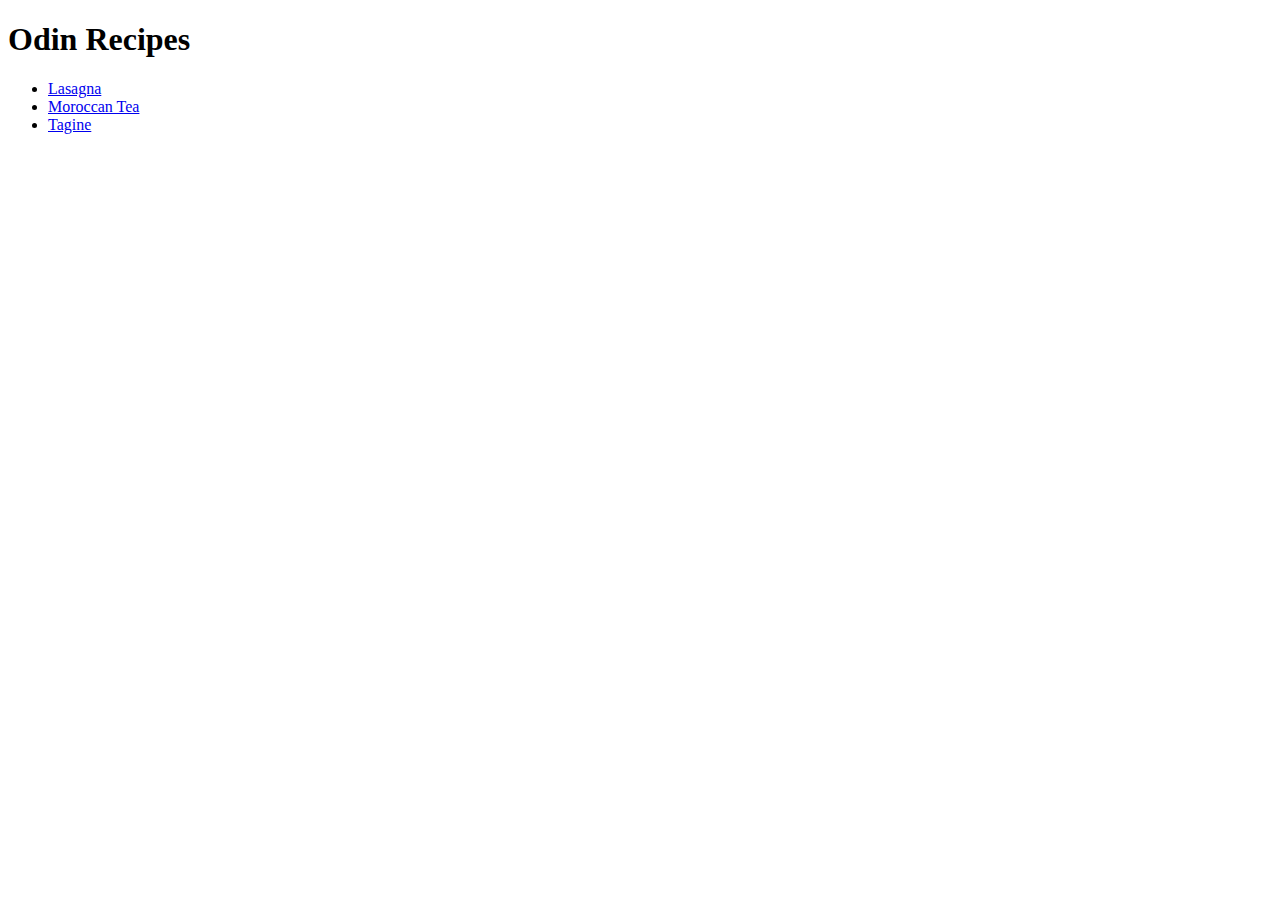
<file: index.html>
<!DOCTYPE html>
<html>
    <head>
        <meta charset="UTF-8">
        <title>Odin Recipes</title>
    </head>

    <body>
        <h1>Odin Recipes</h1>
        <ul>
            <li><a href="./recipes/lasagna.html">Lasagna</a></li>
            <li><a href="./recipes/MoroccanTea.html">Moroccan Tea</a></li>
            <li><a href="./recipes/Tagine.html">Tagine</a></li>
        </ul>
    </body>
</html>
</file>
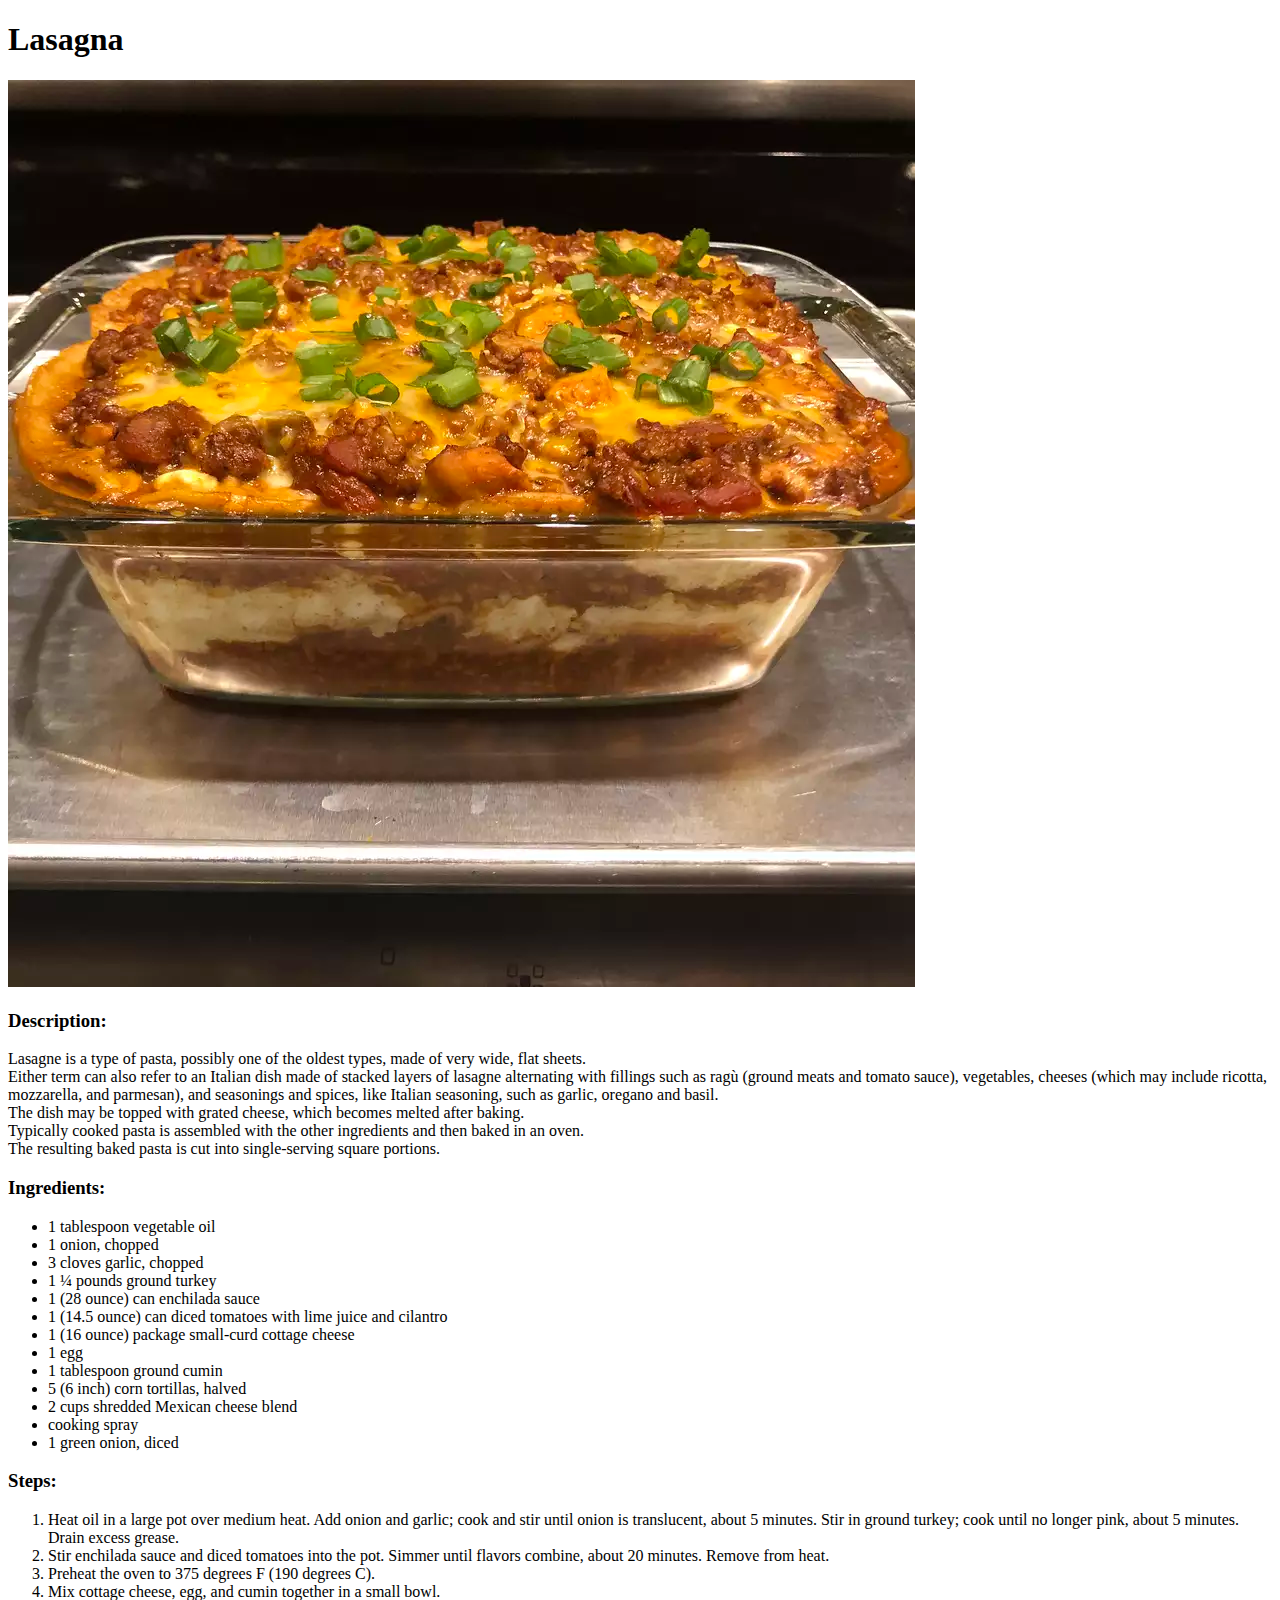
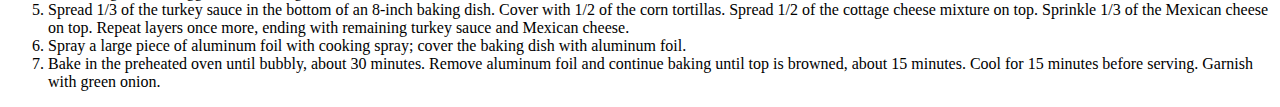
<file: recipes/lasagna.html>
<!DOCTYPE html>
<html>
    <head>
        <meta charset="UTF-8">
        <title><em>Lasagna</em></title>
    </head>

    <body>
        <h1>Lasagna</h1>
        <img src="./lasagna.webp" alt="Lasagna">
        <h3>Description:</h3>
        <p>
            Lasagne is a type of pasta, possibly one of the oldest types, made of very wide, flat sheets.<br>Either term can also refer to an Italian dish made of stacked layers of lasagne alternating with fillings such as ragù (ground meats and tomato sauce), vegetables, cheeses (which may include ricotta, mozzarella, and parmesan), and seasonings and spices, like Italian seasoning, such as garlic, oregano and basil.<br>The dish may be topped with grated cheese, which becomes melted after baking.<br>Typically cooked pasta is assembled with the other ingredients and then baked in an oven.<br>The resulting baked pasta is cut into single-serving square portions.
        </p>
        <h3>Ingredients:</h3>
        <ul>
            <li>1 tablespoon vegetable oil</li>
            <li>1 onion, chopped</li>
            <li>3 cloves garlic, chopped</li>
            <li>1 ¼ pounds ground turkey</li>
            <li>1 (28 ounce) can enchilada sauce</li>
            <li>1 (14.5 ounce) can diced tomatoes with lime juice and cilantro</li>
            <li>1 (16 ounce) package small-curd cottage cheese</li>
            <li>1 egg</li>
            <li>1 tablespoon ground cumin</li>
            <li>5 (6 inch) corn tortillas, halved</li>
            <li>2 cups shredded Mexican cheese blend</li>
            <li>cooking spray</li>
            <li>1 green onion, diced</li>
        </ul>
        <h3>Steps:</h3>
        <ol>
            <li>Heat oil in a large pot over medium heat. Add onion and garlic; cook and stir until onion is translucent, about 5 minutes. Stir in ground turkey; cook until no longer pink, about 5 minutes. Drain excess grease.</li>
            <li>Stir enchilada sauce and diced tomatoes into the pot. Simmer until flavors combine, about 20 minutes. Remove from heat.</li>
            <li>Preheat the oven to 375 degrees F (190 degrees C).</li>
            <li>Mix cottage cheese, egg, and cumin together in a small bowl.</li>
            <li>Spread 1/3 of the turkey sauce in the bottom of an 8-inch baking dish. Cover with 1/2 of the corn tortillas. Spread 1/2 of the cottage cheese mixture on top. Sprinkle 1/3 of the Mexican cheese on top. Repeat layers once more, ending with remaining turkey sauce and Mexican cheese.</li>
            <li>Spray a large piece of aluminum foil with cooking spray; cover the baking dish with aluminum foil.</li>
            <li>Bake in the preheated oven until bubbly, about 30 minutes. Remove aluminum foil and continue baking until top is browned, about 15 minutes. Cool for 15 minutes before serving. Garnish with green onion.</li>
        </ol>
    </body>
</html>
</file>
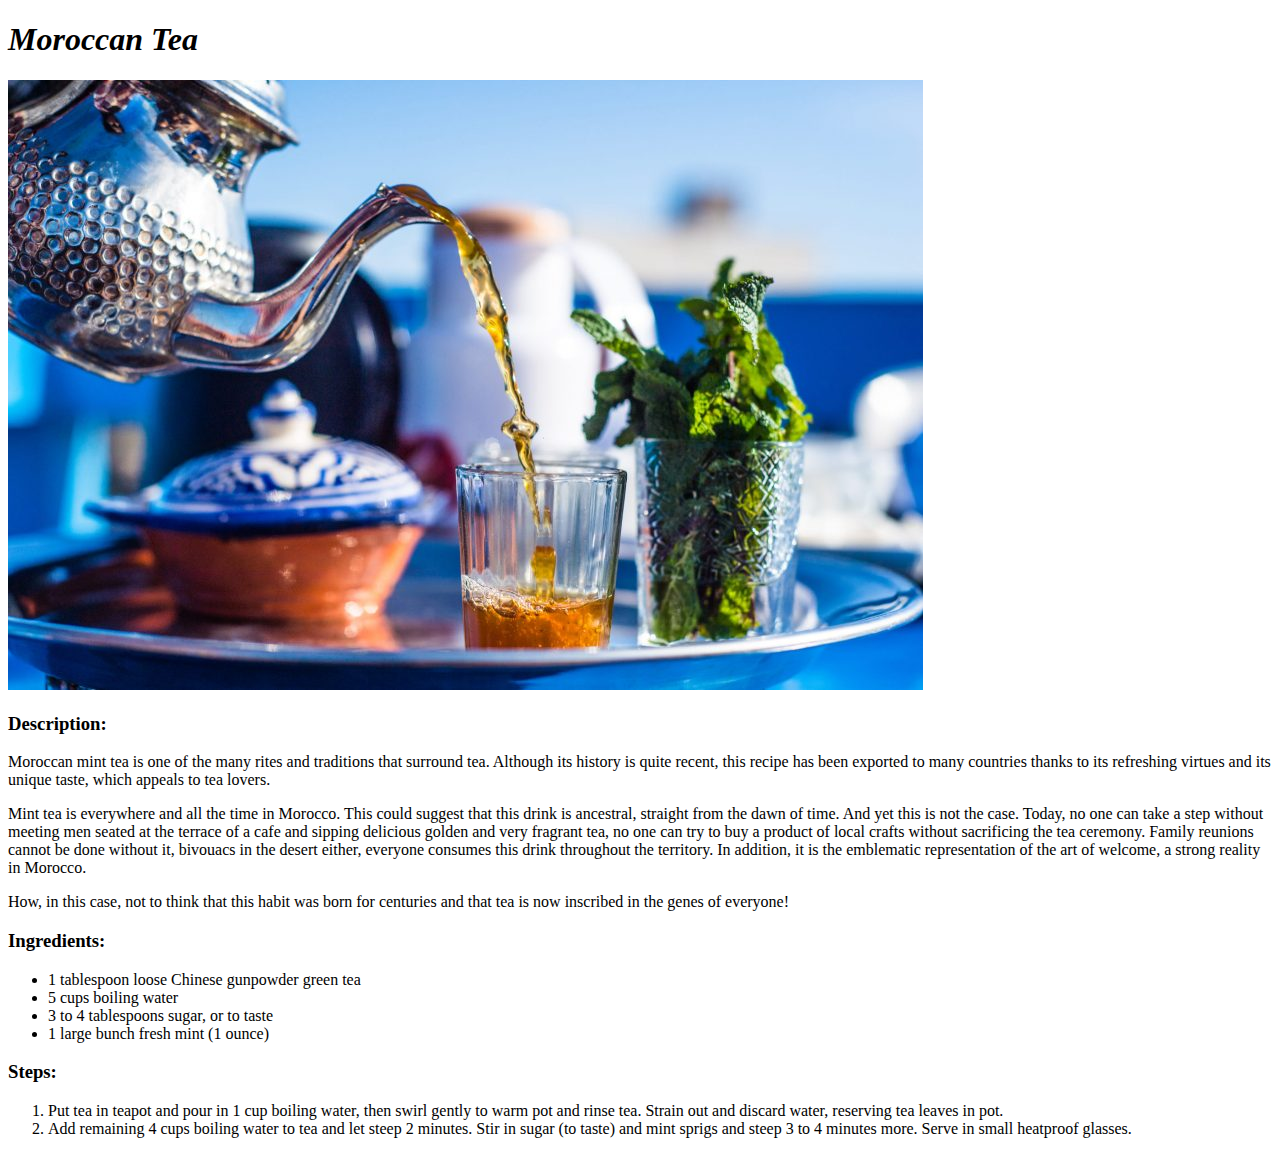
<file: recipes/MoroccanTea.html>
<!DOCTYPE html>
<html>
    <head>
        <meta charset="UTF-8">
        <title>Moroccan Tea</title>
    </head>

    <body>
        <h1><em>Moroccan Tea</em></h1>
        <img src="./MoroccanTea.jpg" alt="Moroccan Tea">

        <h3>Description:</h3>
        <p>
            Moroccan mint tea is one of the many rites and traditions that surround tea. Although its history is quite recent, this recipe has been exported to many countries thanks to its refreshing virtues and its unique taste, which appeals to tea lovers.
        </p>
        <p>
            Mint tea is everywhere and all the time in Morocco. This could suggest that this drink is ancestral, straight from the dawn of time. And yet this is not the case. Today, no one can take a step without meeting men seated at the terrace of a cafe and sipping delicious golden and very fragrant tea, no one can try to buy a product of local crafts without sacrificing the tea ceremony. Family reunions cannot be done without it, bivouacs in the desert either, everyone consumes this drink throughout the territory. In addition, it is the emblematic representation of the art of welcome, a strong reality in Morocco.
        </p>
        <p>
            How, in this case, not to think that this habit was born for centuries and that tea is now inscribed in the genes of everyone!
        </p>

        <h3>Ingredients:</h3>
        <ul>
            <li>1 tablespoon loose Chinese gunpowder green tea</li>
            <li>5 cups boiling water</li>
            <li>3 to 4 tablespoons sugar, or to taste</li>
            <li>1 large bunch fresh mint (1 ounce)</li>
        </ul>

        <h3>Steps:</h3>
        <ol>
            <li>Put tea in teapot and pour in 1 cup boiling water, then swirl gently to warm pot and rinse tea. Strain out and discard water, reserving tea leaves in pot.</li>
            <li>Add remaining 4 cups boiling water to tea and let steep 2 minutes. Stir in sugar (to taste) and mint sprigs and steep 3 to 4 minutes more. Serve in small heatproof glasses.</li>
        </ol>
    </body>
</html>
</file>
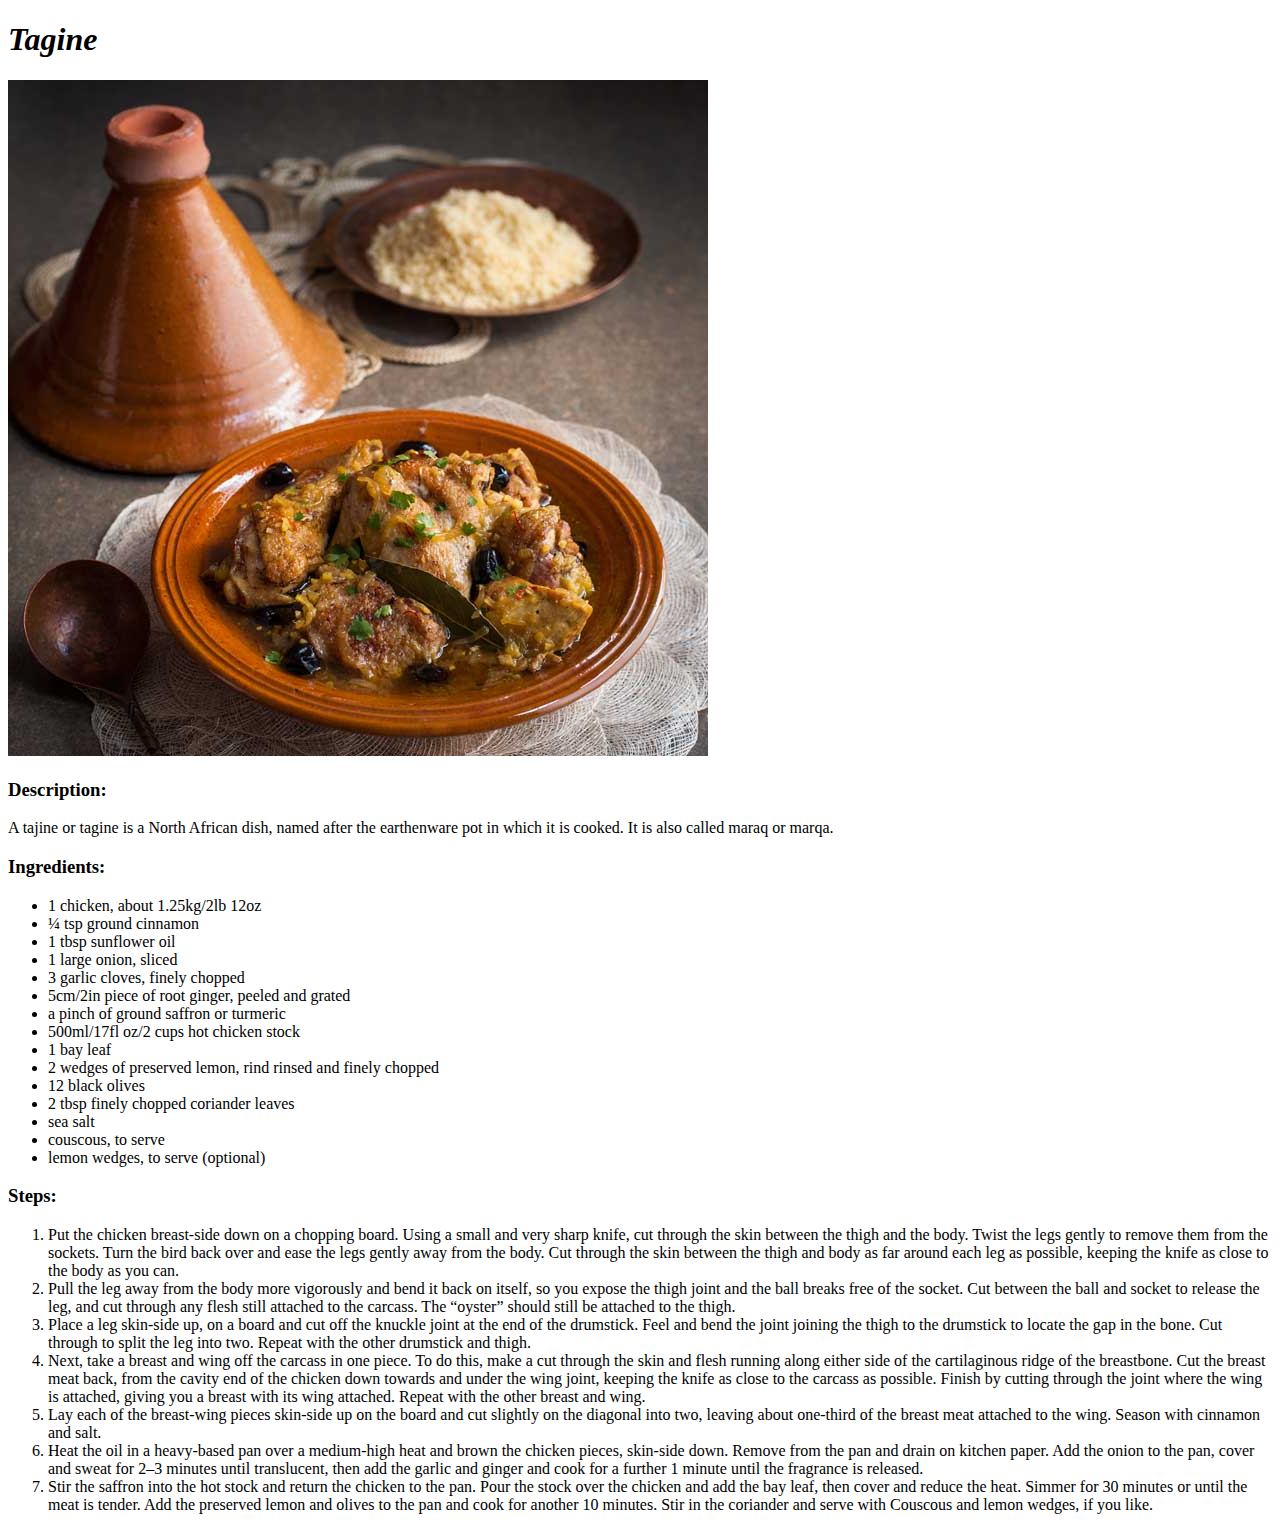
<file: recipes/Tagine.html>
<!DOCTYPE html>
<html>
    <head>
        <meta charset="UTF-8">
        <title>Tagine</title>
    </head>

    <body>
        <h1><em>Tagine</em></h1>
        <img src="./Tagine.jpg" alt="Tagine">

        <h3>Description:</h3>
        <p>
            A tajine or tagine is a North African dish, named after the earthenware pot in which it is cooked. It is also called maraq or marqa.
        </p>

        <h3>Ingredients:</h3>
        <ul>
            <li>1 chicken, about 1.25kg/2lb 12oz</li>
            <li>¼ tsp ground cinnamon</li>
            <li>1 tbsp sunflower oil</li>
            <li>1 large onion, sliced</li>
            <li>3 garlic cloves, finely chopped</li>
            <li>5cm/2in piece of root ginger, peeled and grated</li>
            <li>a pinch of ground saffron or turmeric</li>
            <li>500ml/17fl oz/2 cups hot chicken stock</li>
            <li>1 bay leaf</li>
            <li>2 wedges of preserved lemon, rind rinsed and finely chopped</li>
            <li>12 black olives</li>
            <li>2 tbsp finely chopped coriander leaves</li>
            <li>sea salt</li>
            <li>couscous, to serve</li>
            <li>lemon wedges, to serve (optional)</li>
        </ul>

        <h3>Steps:</h3>
        <ol>
            <li>Put the chicken breast-side down on a chopping board. Using a small and very sharp knife, cut through the skin between the thigh and the body. Twist the legs gently to remove them from the sockets. Turn the bird back over and ease the legs gently away from the body. Cut through the skin between the thigh and body as far around each leg as possible, keeping the knife as close to the body as you can.</li>
            <li>Pull the leg away from the body more vigorously and bend it back on itself, so you expose the thigh joint and the ball breaks free of the socket. Cut between the ball and socket to release the leg, and cut through any flesh still attached to the carcass. The “oyster” should still be attached to the thigh.</li>
            <li>Place a leg skin-side up, on a board and cut off the knuckle joint at the end of the drumstick. Feel and bend the joint joining the thigh to the drumstick to locate the gap in the bone. Cut through to split the leg into two. Repeat with the other drumstick and thigh.</li>
            <li>Next, take a breast and wing off the carcass in one piece. To do this, make a cut through the skin and flesh running along either side of the cartilaginous ridge of the breastbone. Cut the breast meat back, from the cavity end of the chicken down towards and under the wing joint, keeping the knife as close to the carcass as possible. Finish by cutting through the joint where the wing is attached, giving you a breast with its wing attached. Repeat with the other breast and wing.</li>
            <li>Lay each of the breast-wing pieces skin-side up on the board and cut slightly on the diagonal into two, leaving about one-third of the breast meat attached to the wing. Season with cinnamon and salt.</li>
            <li>Heat the oil in a heavy-based pan over a medium-high heat and brown the chicken pieces, skin-side down. Remove from the pan and drain on kitchen paper. Add the onion to the pan, cover and sweat for 2–3 minutes until translucent, then add the garlic and ginger and cook for a further 1 minute until the fragrance is released.</li>
            <li>Stir the saffron into the hot stock and return the chicken to the pan. Pour the stock over the chicken and add the bay leaf, then cover and reduce the heat. Simmer for 30 minutes or until the meat is tender. Add the preserved lemon and olives to the pan and cook for another 10 minutes. Stir in the coriander and serve with Couscous and lemon wedges, if you like.</li>
        </ol>
    </body>
</html>
</file>
